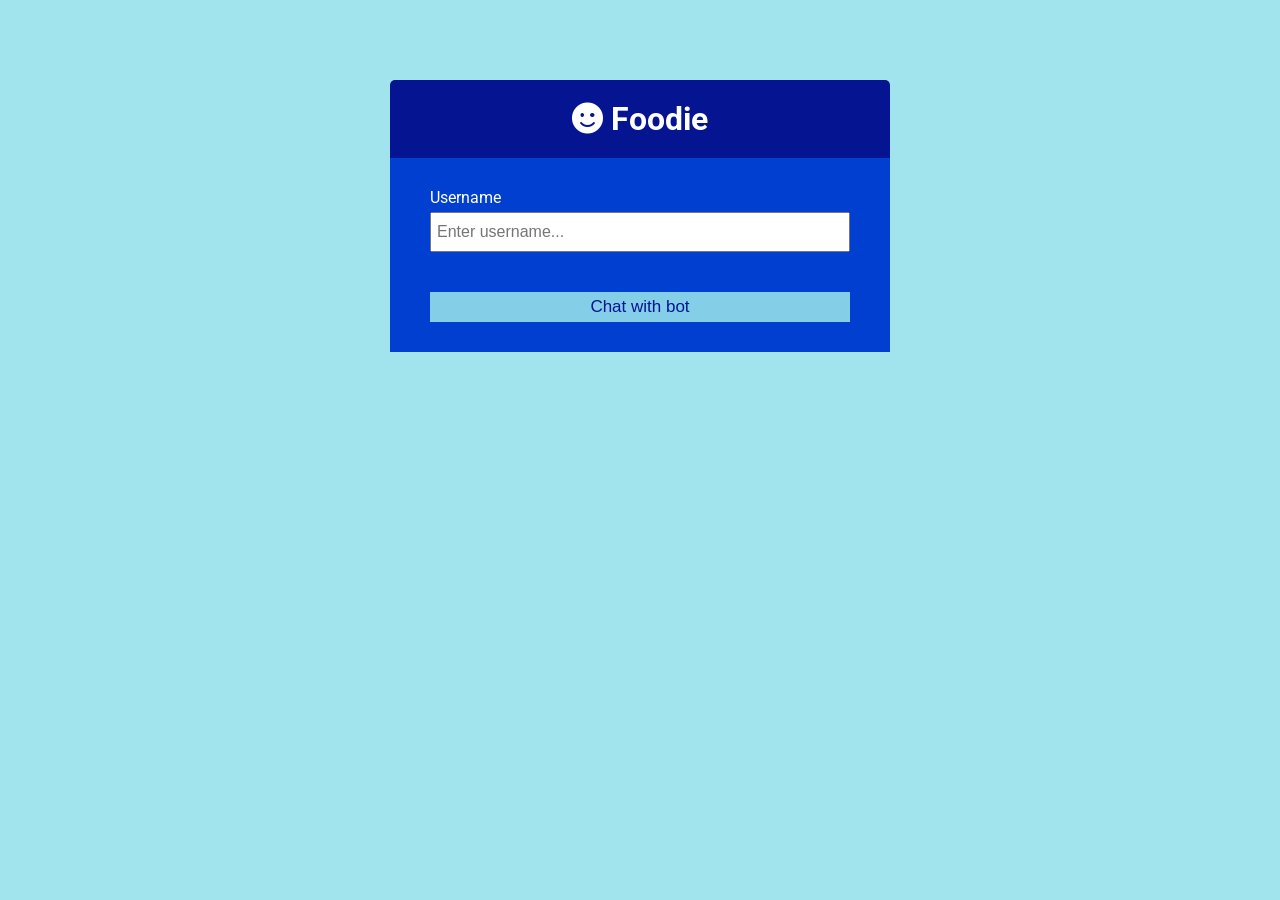
<file: public/index.html>
<!DOCTYPE html>
<html lang="en">
	<head>
		<meta charset="UTF-8" />
		<meta name="viewport" content="width=device-width, initial-scale=1.0" />
		<meta http-equiv="X-UA-Compatible" content="ie=edge" />
		<link
			rel="stylesheet"
			href="https://cdnjs.cloudflare.com/ajax/libs/font-awesome/5.12.1/css/all.min.css"
			integrity="sha256-mmgLkCYLUQbXn0B1SRqzHar6dCnv9oZFPEC1g1cwlkk="
			crossorigin="anonymous"
		/>
		<link rel="stylesheet" href="css/style.css" />
		<title>Restaurant App</title>
	</head>
	<body>
		<div class="join-container">
			<header class="join-header">
				<h1><i class="fas fa-smile"></i> Foodie</h1>
			</header>
			<main class="join-main">
				<form action="restaurant.html" >
					<div class="form-control">
						<label for="username">Username</label>
						<input
							type="text"
							name="username"
							id="username"
							placeholder="Enter username..."
							required
						/>
					</div>
				
					<button type="submit" class="btn">Chat with bot</button>
				</form>
			</main>
		</div>
	</body>
</html>
</file>
<file: public/css/style.css>
@import url('https://fonts.googleapis.com/css?family=Roboto&display=swap');

:root {
	--dark-color-a: #051592;
	--dark-color-b: #013fd0;
	--light-color: #96e1ebe2;
	--success-color: #5cb85c;
	--error-color: #d9534f;
}

* {
	box-sizing: border-box;
	margin: 0;
	padding: 0;
}

body {
	font-family: 'Roboto', sans-serif;
	font-size: 16px;
	background: var(--light-color);
	margin: 20px;
}

ul {
	list-style: none;
}

/* li:hover{
  cursor: pointer;
  color: black;
  background-color: var(--light-color);

  
} */

a {
	text-decoration: none;
}
img{
	width: 45px;
	height: 45px;
	border-radius: 50%;
}


.btn {
	cursor: pointer;
	padding: 5px 15px;
	background: var(--light-color);
	color: var(--dark-color-a);
	border: 0;
	font-size: 17px;
}

/* Chat Page */

.chat-container {
	max-width: 1100px;
	background: #fff;
	margin: 30px auto;
	overflow: hidden;
}

.chat-header {
	background: var(--dark-color-a);
	color: #fff;
	border-top-left-radius: 5px;
	border-top-right-radius: 5px;
	padding: 15px;
	display: flex;
	align-items: center;
	justify-content: space-between;
}

.chat-main {
	display: grid;
	grid-template-columns: 1fr 3fr;
}

.chat-sidebar {
	background: var(--dark-color-b);
	color: #fff;
	padding: 20px 20px 60px;
	overflow-y: scroll;
}

.chat-sidebar h2 {
	font-size: 20px;
	background: rgba(0, 0, 0, 0.1);
	padding: 10px;
	margin-bottom: 20px;
}

.chat-sidebar h3 {
	margin-bottom: 15px;
}

.chat-sidebar ul li {
	padding: 10px 0;
}

.chat-messages {
	padding: 30px;
	max-height: 500px;
	overflow-y: scroll;
}

.chat-messages .message {
	padding: 10px;
	margin-bottom: 15px;
	background-color: var(--light-color);
	border-radius: 5px;
}

.chat-messages .message .meta {
	font-size: 15px;
	font-weight: bold;
	color: var(--dark-color-b);
	opacity: 0.7;
	margin-bottom: 7px;
}

.chat-messages .message .meta span {
	color: #777;
}

.chat-form-container {
	padding: 20px 30px;
	background-color: var(--dark-color-a);
}

.chat-form-container form {
	display: flex;
}

.chat-form-container input[type='text'] {
	font-size: 16px;
	padding: 5px;
	height: 40px;
	flex: 1;
}

/* Join Page */
.join-container {
	max-width: 500px;
	margin: 80px auto;
	color: #fff;
}

.join-header {
	text-align: center;
	padding: 20px;
	background: var(--dark-color-a);
	border-top-left-radius: 5px;
	border-top-right-radius: 5px;
}

.join-main {
	padding: 30px 40px;
	background: var(--dark-color-b);
}

.join-main p {
	margin-bottom: 20px;
}

.join-main .form-control {
	margin-bottom: 20px;
}

.join-main label {
	display: block;
	margin-bottom: 5px;
}

.join-main input[type='text'] {
	font-size: 16px;
	padding: 5px;
	height: 40px;
	width: 100%;
}

.join-main select {
	font-size: 16px;
	padding: 5px;
	height: 40px;
	width: 100%;
}

 strong{
	color: var(--dark-color-a);
}

.orders{
	color: black;
}

.join-main .btn {
	margin-top: 20px;
	width: 100%;
}

@media (max-width: 700px) {

	.header{
		font-size: 17px;
	}
	.chat-main {
		display: block;
	}

	.chat-sidebar {
		display: none;
	}

	.btn{
	 font-size: 13px;
	 padding: 5px 10px;	
	}
}
</file>
